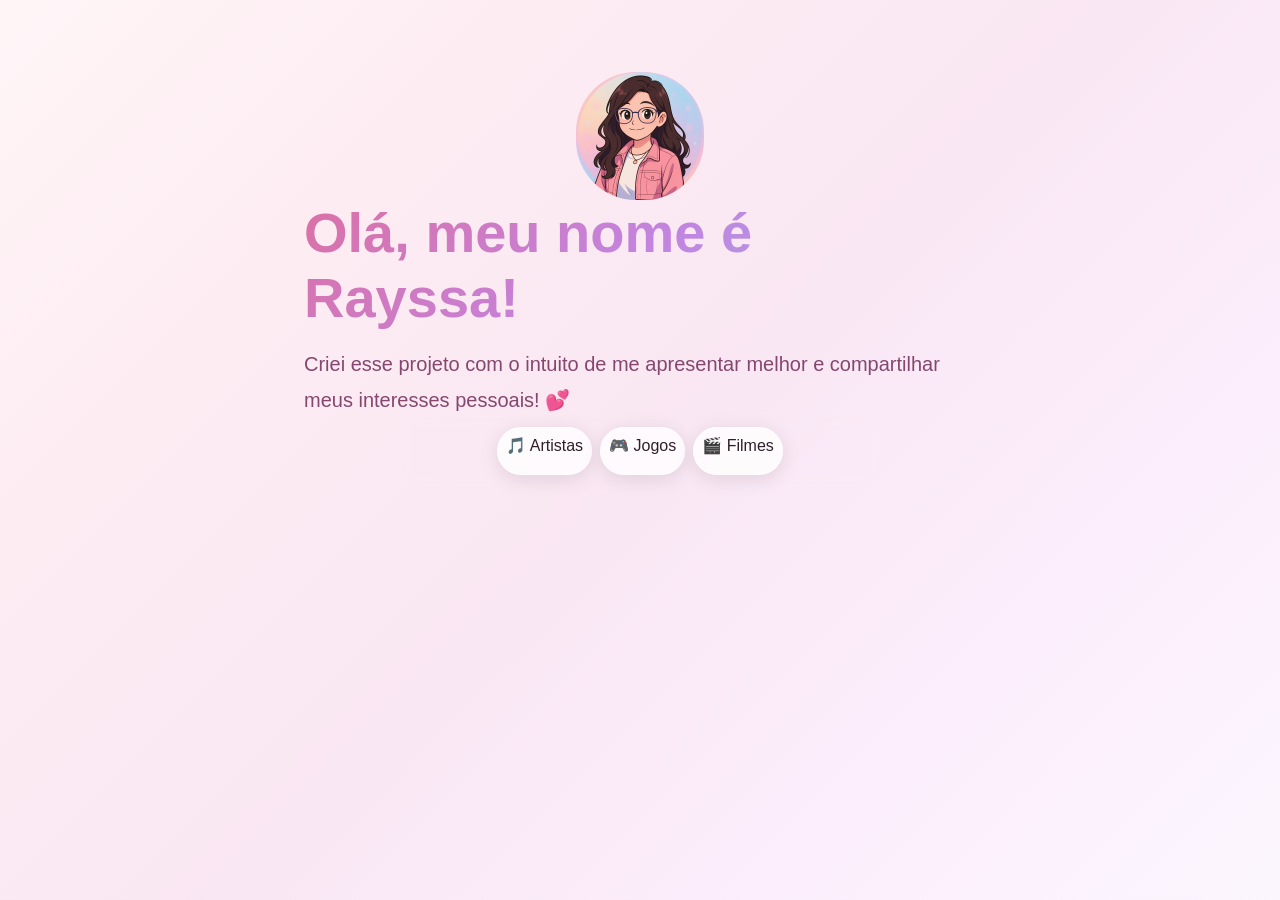
<file: index.html>
<!DOCTYPE html>
<html lang="pt-br">
  <head>
    <meta charset="UTF-8" />
    <meta name="viewport" content="width=device-width, initial-scale=1.0" />
    <title>About Me</title>
    <link rel="stylesheet" href="./style.css" />
    <link rel="preconnect" href="https://fonts.googleapis.com" />
    <link rel="preconnect" href="https://fonts.gstatic.com" crossorigin />
    <link
      href="https://fonts.googleapis.com/css2?family=Inter:ital,opsz,wght@0,14..32,100..900;1,14..32,100..900&display=swap"
      rel="stylesheet"
    />
    <script src="./script.js" defer></script>
  </head>

  <body>
    <div id="container">
      <div id="profile">
        <img src="./assets/RayssaIA.png" alt="Foto IA Rayssa" />
      </div>

      <div id="aboutme">
        <h1>Olá, meu nome é Rayssa!</h1>
        <p>
          Criei esse projeto com o intuito de me apresentar melhor e
          compartilhar meus interesses pessoais! 💕
        </p>
      </div>

          <nav class="navigation">
              <a href="javascript:void(0)" id="btn-artists">🎵 Artistas</a>
              <a href="javascript:void(0)" id="btn-games">🎮 Jogos</a>
              <a href="javascript:void(0)" id="btn-movies">🎬 Filmes</a>
          </nav>

      <div class="section-header">
        
        <section id="artists">
          <h2>Meus Artistas Favoritos</h2>
          <div class="artist-cards">
            <div class="artist-card1">
              <img src="./assets/the-weeknd.jpg" alt="The Weeknd" />
              <h3>The Weeknd</h3>
            </div>
            <div class="artist-card2">
              <img src="./assets/tove lo.jpg" alt="Tove Lo" />
              <h3>Tove Lo</h3>
            </div>
            <div class="artist-card3">
              <img src="./assets/snsd.jpg" alt="Girls Generation" />
              <h3>Girls' Generation</h3>
            </div>
            <div class="artist-card4">
            <img src="./assets/baekhyun.jpg" alt="Baekhyun" />
            <h3>Baekhyun</h3>
          </div> </div>
        </section>

        <section id="games">
          <h2>Meus Jogos Favoritos</h2>
          <div class="game-cards">
            <div class="game-card1">
              <img src="./assets/fortnite.jpeg" alt="Fortnite" />
              <h3>Fortnite</h3>
            </div>
            <div class="game-card2">
              <img src="./assets/re4remake.png" alt="Resident Evil 4"/>
              <h3>Resident Evil 4</h3>
            </div>
            <div class="game-card3">
              <img src="./assets/overwatch.jpg" alt="Overwatch" />
              <h3>Overwatch</h3>
            </div>
            <div class="game-card4">
              <img src="./assets/raft.jpg" alt="Raft" />
              <h3>Raft</h3>
            </div>
        </section>

        <section id="movies">
          <h2>Meus Filmes Favoritos</h2>
          <!-- meus cards de doramas -->
        </section>
      </div>
    </div>
  </body>
</html>
</file>
<file: style.css>
* {
  margin: 0;
  padding: 0;
  box-sizing: border-box;
}

html {
  scroll-behavior: smooth;
}

body {
  font-family: "Segoe UI", Tahoma, Geneva, Verdana, sans-serif;
  background: linear-gradient(
    135deg,
    hsl(350, 100%, 98%) 0%,
    hsl(340, 80%, 96%) 25%,
    hsl(320, 60%, 94%) 50%,
    hsl(300, 70%, 96%) 75%,
    hsl(280, 80%, 98%) 100%
  );
  background-attachment: fixed;
  color: hsl(320, 20%, 15%);
}

#container {
  max-width: 1200px;
  margin: 24px auto;
  padding: 3rem 1rem;
}

.header {
  text-align: center;
  margin-bottom: 4rem;
}

#profile img {
  display: block;
  margin: auto;
  width: 128px;
  border-radius: 60px;
}

h1 {
  font-size: clamp(2.5rem, 5vw, 3.5rem);
  font-weight: 700;
  background: linear-gradient(
    135deg,
    hsl(330, 60%, 65%) 0%,
    hsl(280, 60%, 70%) 50%,
    hsl(220, 60%, 75%) 100%
  );
  -webkit-background-clip: text;
  background-clip: text;
  -webkit-text-fill-color: transparent;
  color: transparent;
  max-width: 42rem;
  margin: 0 auto;
  margin-bottom: 1rem;
}

p {
  font-size: 1.25rem;
  color: hsl(320, 30%, 40%);
  max-width: 42rem;
  margin: 0 auto;
  line-height: 1.8;
}

.navigation {
  width: 480px;
  height: 66px;
  display: flex;
  justify-content: center;
  margin-bottom: auto;
  margin-left: auto;
  margin-right: auto;
  border-radius: 32px;
  padding: 9px;
  backdrop-filter: blur(4px);
  gap: 8px;
}

.navigation a {
  color: inherit;
  text-decoration: none;
  backdrop-filter: blur(10px);
  display: flex;
  box-shadow: rgba(0, 0, 0, 0.1) 0px 4px 20px;
  background: rgba(255, 255, 255, 0.8);
  border-width: 1px;
  border-style: solid;
  border-color: rgba(255, 255, 255, 0.4);
  border-image: initial;
  border-radius: 2rem;
  padding: 0.5rem;
  gap: 1rem;
}

.navigation a:hover {
  background-color: #f3d0f0;
  transform: scale(1.05);
}

.section-header {
  text-align: center;
  margin-bottom: 2rem;
  align-items: center;
}

.artist-cards {
  gap: 24px;
  display: flex;
  align-items: center;
  justify-content: center;
  margin-bottom: 26px;
}

.artist-cards img,
.game-cards img {
  border-radius: 16px;
  width: 200px;
  height: 196px;
  /* Use object-fit para garantir que a imagem preencha bem o espaço */
  object-fit: cover;
}

.section-header h2 {
  margin-bottom: 2rem;
}

.game-cards {
  gap: 24px;
  display: flex;
  align-items: center;
  justify-content: center;
}

.hidden {
  display: none;
}

#artists,
#games,
#movies {
  display: none;
}
</file>
